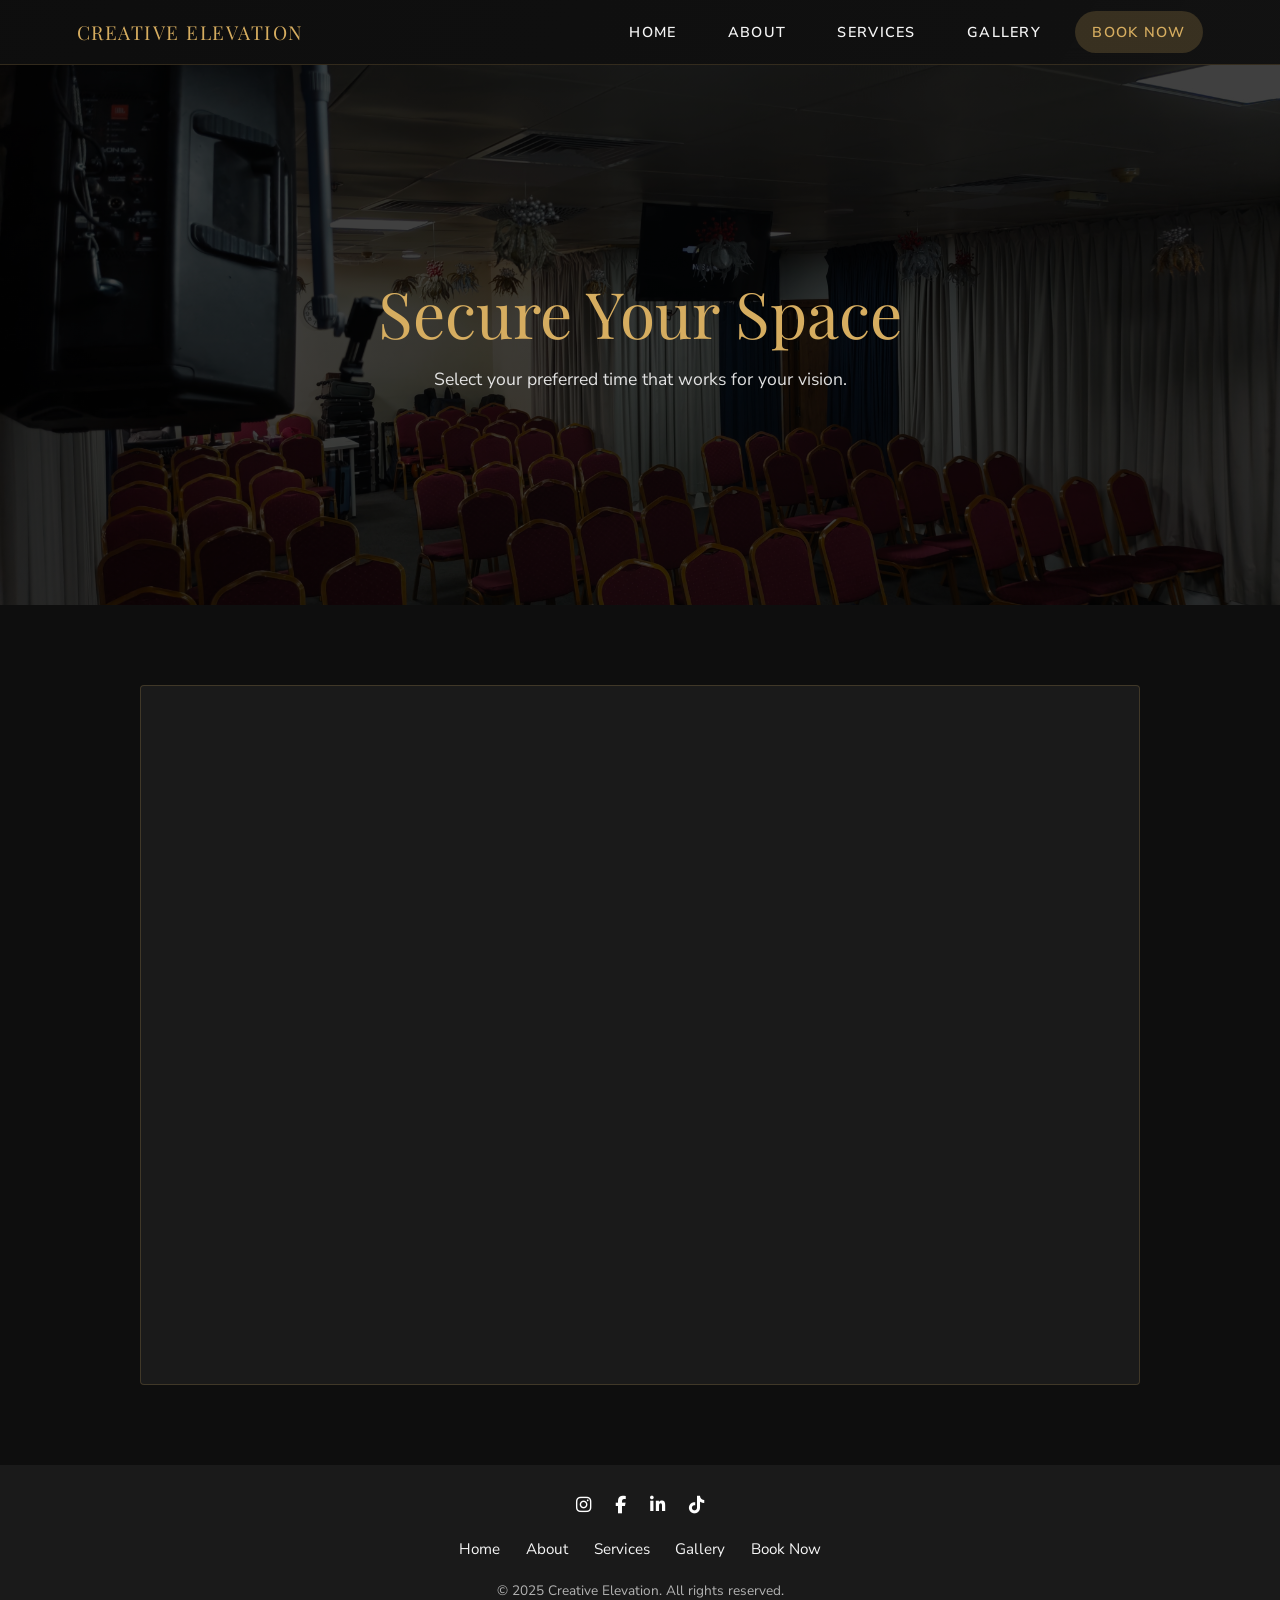
<file: pages/booking.html>
<!doctype html>
<html lang="en">
  <head>
    <meta charset="UTF-8" />
    <meta name="viewport" content="width=device-width, initial-scale=1.0" />
    <!-- Booking Page -->
    <title>Book Now | Creative Elevation</title>
    <!-- Seperated 2 CSS Files, Main for global styles(Nav, Footer, Hero, and any global styles) While the Other CSS is for Page Specific Styles. -->
    <link rel="stylesheet" href="/main.css" />
    <link rel="stylesheet" href="../css/booking.css" />
    <!-- Font Icons CSS -->
    <link
      rel="stylesheet"
      href="https://cdnjs.cloudflare.com/ajax/libs/font-awesome/6.4.0/css/all.min.css"
    />
    <link rel="icon" type="image/x-icon" href="../imgs/favicon.ico" />
  </head>
  <!-- Main Body -->
  <body class="fit-screen booking-reference">
    <!-- Navigation Bar With 5 Links, and Clickable Logo. -->
    <header>
      <nav class="main-nav">
        <a href="../index.html" class="logo">Creative Elevation</a>
        <button class="nav-toggle" aria-label="Open navigation">
          <span class="fas fa-bars"></span>
        </button>
        <div class="nav-links">
          <a href="../index.html">Home</a>
          <a href="../pages/about.html">About</a>
          <a href="../pages/services.html">Services</a>
          <a href="../pages/gallery.html">Gallery</a>
          <a href="../pages/booking.html" aria-current="page">Book Now</a>
        </div>
      </nav>
    </header>
    <!-- Booking Hero Section -->
    <main>
      <section class="booking-hero">
        <div class="hero-content">
          <h1>Secure Your Space</h1>
          <p>Select your preferred time that works for your vision.</p>
        </div>
      </section>

      <!-- Booking Container for the Calendly Widget API -->
      <!-- This is an automated API that allows user to book the venue and Informs the Host -->
      <section class="booking-container" aria-label="Booking Calendar">
        <div
          class="calendly-inline-widget"
          data-url="https://calendly.com/blankframedigital/reserve-your-space-creative-elevation-clone?hide_event_type_details=1&hide_gdpr_banner=1&background_color=1a1a1a&text_color=f5f5f5&primary_color=d6ad60"
          style="min-width: 320px; height: 700px"
        ></div>

        <script
          type="text/javascript"
          src="https://assets.calendly.com/assets/external/widget.js"
          async
        ></script>
      </section>
    </main>

    <!-- Footer with Important Nav Bar Links and Socials -->
    <footer>
      <div class="footer-container">
        <div class="footer-social">
          <a
            href="https://www.instagram.com/creative.elevation2025"
            target="_blank"
            aria-label="Instagram"
            ><i class="fab fa-instagram"></i
          ></a>
          <a
            href="https://www.facebook.com/profile.php?id=61589892860057"
            target="_blank"
            aria-label="Facebook"
            ><i class="fab fa-facebook-f"></i
          ></a>
          <a
            href="https://www.linkedin.com/in/fedelyn-colendres-b3684a409/"
            target="_blank"
            aria-label="LinkedIn"
            ><i class="fab fa-linkedin-in"></i
          ></a>
          <a
            href="https://www.tiktok.com/@creativeelevation_events?_r=1&_t=ZS-95kRLZ7fLkK"
            target="_blank"
            aria-label="TikTok"
            ><i class="fab fa-tiktok"></i
          ></a>
        </div>
        <div class="footer-links">
          <a href="../index.html">Home</a>
          <a href="../pages/about.html">About</a>
          <a href="../pages/services.html">Services</a>
          <a href="../pages/gallery.html">Gallery</a>
          <a href="../pages/booking.html">Book Now</a>
        </div>
      </div>
      <div class="footer-copyright">
        <p>&copy; 2025 Creative Elevation. All rights reserved.</p>
      </div>
    </footer>

    <!-- Back-to-top button -->
    <button id="scrollTopBtn" aria-label="Scroll to top">
      <i class="fas fa-chevron-up"></i>
    </button>

    <!-- In Built Java Script For Responsiveness and Animations -->
    <script>
      /* Mobile menu toggle:
       switches .show so nav links are visible on small screens. */
      // Opens/closes the mobile menu
      const navToggle = document.querySelector(".nav-toggle");
      const navLinks = document.querySelector(".nav-links");
      navToggle.addEventListener("click", () => {
        navLinks.classList.toggle("show");
        navToggle.classList.toggle("active");
      });
      /* Fade-in controller:
       applies .animate only when sections enter viewport. */
      // Adds fade-in class when sections enter view
      document.addEventListener("DOMContentLoaded", function () {
        const observer = new IntersectionObserver(
          (entries) => {
            entries.forEach((entry) => {
              if (entry.isIntersecting) {
                entry.target.classList.add("animate");
              }
            });
          },
          { threshold: 0.1 },
        );
        document.querySelectorAll("section").forEach((section) => {
          observer.observe(section);
        });
      });

      /* --- Animated Back to Top Logic --- */
      const scrollTopBtn = document.getElementById("scrollTopBtn");

      window.onscroll = function () {
        if (
          document.body.scrollTop > 300 ||
          document.documentElement.scrollTop > 300
        ) {
          // If button is currently hidden, show it with animation
          if (
            scrollTopBtn.style.display === "none" ||
            scrollTopBtn.style.display === ""
          ) {
            scrollTopBtn.style.display = "block";
          }
        } else {
          scrollTopBtn.style.display = "none";
        }
      };

      // Smooth scroll to top
      scrollTopBtn.onclick = function () {
        window.scrollTo({
          top: 0,
          behavior: "smooth",
        });
      };
    </script>
  </body>
</html>
</file>
<file: main.css>
/* Import Google Fonts */
/* Playfair Display & Nunito Sans as Our Main Font */
@import url('https://fonts.googleapis.com/css2?family=Playfair+Display:ital,wght@0,400;0,700;1,400&family=Nunito+Sans:wght@400;600;700&display=swap');

/* This is the Main CSS stylesheet that is present in all HTML as this is the foundation of the website. */
/* Set Variable Colors for the website so it remains consistent. */
:root {
    --primary: #0E0E0E;
    --secondary: #D6AD60;
    --accent: #F5F5F5;
    --background: #1A1A1A;
    --card-bg: #181818;
    --muted: #b0b0b0;
    --z-nav: 1000;
}

/* Base CSS Style */
* {
    margin: 0;
    padding: 0;
    box-sizing: border-box;
}

html { scroll-behavior: smooth; }

/* Body */
body {
    font-family: 'Nunito Sans', Arial, Helvetica, sans-serif;
    color: var(--accent);
    background: var(--primary);
    line-height: 1.7;
    font-size: 1.08rem;
    overflow-x: hidden;
    -webkit-font-smoothing: antialiased;
}

/* Header Typography */
h1, h2, h3, h4, .logo {
    font-family: 'Playfair Display', Georgia, serif;
    font-weight: 400;
    color: var(--secondary);
    line-height: 1.15;
}
/* Header 2 Style */
h2 {
    font-size: 2rem;
    position: relative;
    padding-bottom: 0.5rem;
    text-align: center;
}
/* Header 2 Style Line */
h2::after {
    content: '';
    display: block;
    width: 48px;
    height: 3px;
    background: linear-gradient(90deg, var(--secondary) 60%, var(--accent) 100%);
    margin: 0.5rem auto 0 auto;
}
/* Image Displays for consistency */
img { display: block; max-width: 100%; }

/* Navigation Bar */
nav.main-nav {
    position: sticky;
    top: 0;
    width: 100%;
    background: linear-gradient(120deg, rgba(14,14,14,0.98), rgba(18,18,18,0.92));
    display: flex;
    align-items: center;
    justify-content: space-between;
    padding: 0.7rem 6%;
    z-index: var(--z-nav);
    backdrop-filter: blur(10px);
    border-bottom: 1px solid rgba(214, 173, 96, 0.18);
}

/* Logo Left Side Style */
.logo { text-decoration: none; font-size: 1.2rem; text-transform: uppercase; letter-spacing: 1.5px; }

/* Logo Clickable Links */
.nav-links { display: flex; gap: 1rem; }

/* Navigation Link Styles */
.nav-links a {
    color: var(--accent);
    text-decoration: none;
    font-size: 0.9rem;
    font-weight: 600;
    padding: 0.55rem 1.1rem;
    text-transform: uppercase;
    letter-spacing: 0.09em;
    border-radius: 999px;
    transition: 0.3s;
}

/* Navigation Link Hover & Which Page its on */
.nav-links a:hover, .nav-links a[aria-current="page"] {
    background: rgba(214, 173, 96, 0.2);
    color: var(--secondary);
}

/* Toggle Nav Bar for Mobile Phones */
.nav-toggle {
    display: none;
    background: none;
    border: none;
    color: var(--secondary);
    font-size: 1.5rem;
    cursor: pointer;
}


/* Footer Section */
footer {
    background: var(--background);
    padding: 1.6rem 0 1.2rem 0;
    text-align: center;
}

/* Footer Container that holds important informations */
.footer-container {
    display: flex;
    flex-direction: column;
    gap: 1rem;
    max-width: 1200px;
    margin: 0 auto;
}

/* Footer Logo */
.footer-logo { display: none; } 

/* Footer Social Links */
.footer-social { display: flex; justify-content: center; gap: 1.5rem; }
.footer-social a { color: #fff; font-size: 1.1rem; transition: 0.3s; }
.footer-social a:hover { color: var(--secondary); transform: translateY(-3px); }

/* Footer Links Format */
.footer-links { display: flex; justify-content: center; gap: 1.6rem; flex-wrap: wrap; }
.footer-links a { color: var(--accent); text-decoration: none; font-size: 0.95rem; display: inline-block; transition: transform 0.3s ease, color 0.3s ease}
.footer-links a:hover { color: var(--secondary); transform: translateY(-3px); }

/* CopyRight Section in the footer */
.footer-copyright { margin-top: 1rem; font-size: 0.85rem; opacity: 0.7; }

/* Scroll To Top Button on the Right Size */
/* --- Back-to-Top Button with Animation --- */
#scrollTopBtn {
    display: none; /* Controlled by JS */
    position: fixed;
    bottom: 30px;
    right: 30px;
    background: var(--secondary);
    color: var(--primary);
    width: 48px;
    height: 48px;
    border-radius: 50%;
    border: none;
    cursor: pointer;
    box-shadow: 0 4px 12px rgba(0, 0, 0, 0.3);
    z-index: var(--z-nav);
    
    /* Smooth Hover Transition */
    transition: all 0.3s cubic-bezier(0.4, 0, 0.2, 1);
    
    /* Animation for appearance */
    animation: bounceIn 0.5s ease;
}

/* Hover Animation: Lift up and glow */
#scrollTopBtn:hover {
    background: #ddb263;
    transform: translateY(-5px);
    box-shadow: 0 8px 20px rgba(214, 173, 96, 0.4);
}

/* Entrance Keyframes */
@keyframes bounceIn {
    0% {
        opacity: 0;
        transform: scale(0.3) translateY(20px);
    }
    50% {
        opacity: 1;
        transform: scale(1.1);
    }
    100% {
        opacity: 1;
        transform: scale(1) translateY(0);
    }
}

/*Animations For each section  */
section, .about-content-section {
    opacity: 0;
    transform: translateY(20px);
    transition: all 0.8s ease-out;
}

section.animate, .about-content-section.animate {
    opacity: 1;
    transform: translateY(0);
}

/* Mobile Responsiveness for Smaller Screens */
/* Other Elements are auto responsive and changes size depending on the screen size. */
/* The Only Problem is the Nav bar, in mobile Phones in turns into a Hamburger Icon So It has more space.*/
@media (max-width: 900px) {
    .nav-toggle { display: block; }
    .nav-links {
        position: absolute;
        top: 100%; right: 0;
        background: var(--primary);
        flex-direction: column;
        width: 220px;
        max-height: 0;
        overflow: hidden;
        transition: max-height 0.4s ease;
    }
    .nav-links.show { max-height: 400px; }
    .nav-links a { width: 100%; border-radius: 0; padding: 1rem; border-bottom: 1px solid #222; }
}


/* CUstom Scrollbar to match the websites aesthetic using webkit. */
::-webkit-scrollbar {
    width: 10px;
    background: #181818;
}
::-webkit-scrollbar-thumb {
    background: linear-gradient(90deg, #b8933b 0%, #d6ad60 100%);
    border-radius: 6px;
}
::-webkit-scrollbar-thumb:hover {
    background: #d6ad60;
}
</file>
<file: css/booking.css>
/* Booking Hero Section */
.booking-hero {
    background: linear-gradient(rgba(0, 0, 0, 0.75), rgba(0, 0, 0, 0.75)), 
                url('../imgs/newImgs/booking1.jpg') center/cover no-repeat;
    height: 60vh;
    display: flex;
    align-items: center;
    justify-content: center;
    text-align: center;
    padding: 0 20px;
    width: 100%;
}

/* Booking Hero heading */
.booking-hero h1 {
    color: var(--secondary) !important;
    font-family: 'Playfair Display', Georgia, serif !important;
    font-size: 4rem !important;
    font-weight: 400 !important;
    margin-bottom: 15px;
}

/* Hero Paragraph */
.booking-hero p {
    color: var(--accent);
    font-family: 'Nunito Sans', sans-serif;
    font-size: 1.1rem;
    max-width: 800px;
    margin: 0 auto;
    opacity: 0.9;
}

/* Booking Container, Holds the Calendly Widget */
.booking-container {
    padding: 80px 20px;
    display: flex;
    justify-content: center;
    background-color: var(--primary);
}

/* Calendly Widget Customization */
.calendly-inline-widget {
    width: 100%;
    max-width: 1000px;
    border: 1px solid rgba(214, 173, 96, 0.2);
    border-radius: 4px;
    background-color: var(--background);
}

/* Mobile Responsiveness */
@media (max-width: 768px) {
    .booking-hero h1 { font-size: 2.5rem !important; }
    .booking-container { padding: 40px 10px; }
    .calendly-inline-widget { height: 600px !important; }
}
</file>
